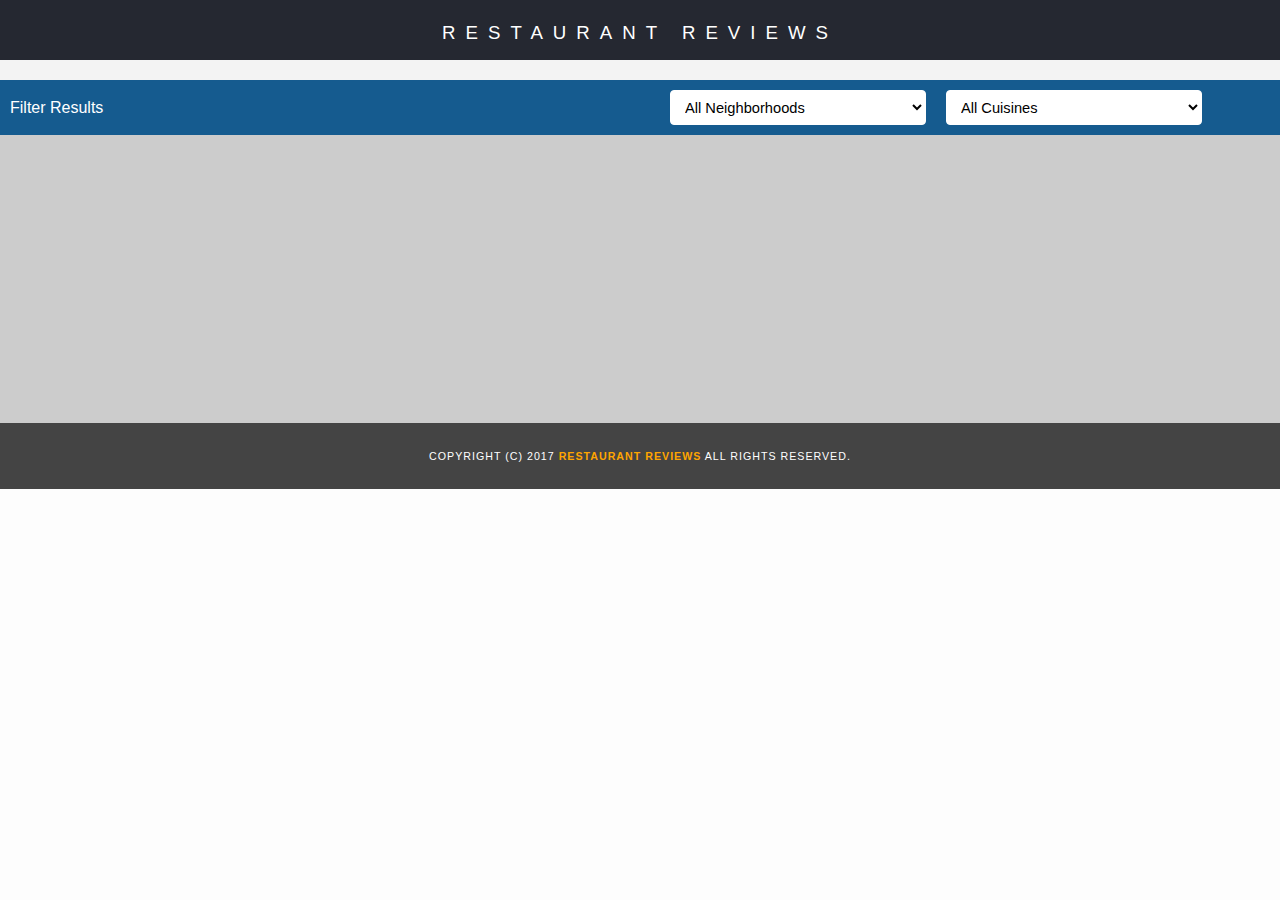
<file: index.html>
<!DOCTYPE html>
<html lang="en">

<head>
  <link rel="stylesheet" src="//normalize-css.googlecode.com/svn/trunk/normalize.css" />
  <link rel="stylesheet" href="css/styles.css">
  <link rel="manifest" href="/manifest.json">
  <meta name="viewport" content="width=device-width, initial-scale=1">
  <meta name="theme-color" content="#317EFB"/>
  <title>Restaurant Reviews</title>
</head>

<body>
  <header>
    <nav>
      <h1><a href="/">Restaurant Reviews</a></h1>
    </nav>
  </header>

  <main id="maincontent">
    <section id="map-container"></section>
    <section>
      <div class="filter-options">
        <h2>Filter Results</h2>
        <select id="neighborhoods-select" aria-label="Filter by Neigbourhood" name="neighborhoods" onchange="initializeStaticMap()">
          <option value="all">All Neighborhoods</option>
        </select>
        <select id="cuisines-select" aria-label="Filter by Cuisine" name="cuisines" onchange="initializeStaticMap()">
          <option value="all">All Cuisines</option>
        </select>
      </div>
      <ul id="restaurants-list"></ul>
    </section>
  </main>

  <script type="application/javascript" charset="utf-8" src="js/dbhelper.js"></script>
  <script type="application/javascript" charset="utf-8" src="js/main.js"></script>

  <footer id="footer">
    Copyright (c) 2017 <a href="/"><strong>Restaurant Reviews</strong></a> All Rights Reserved.
  </footer>

</body>

</html>
</file>
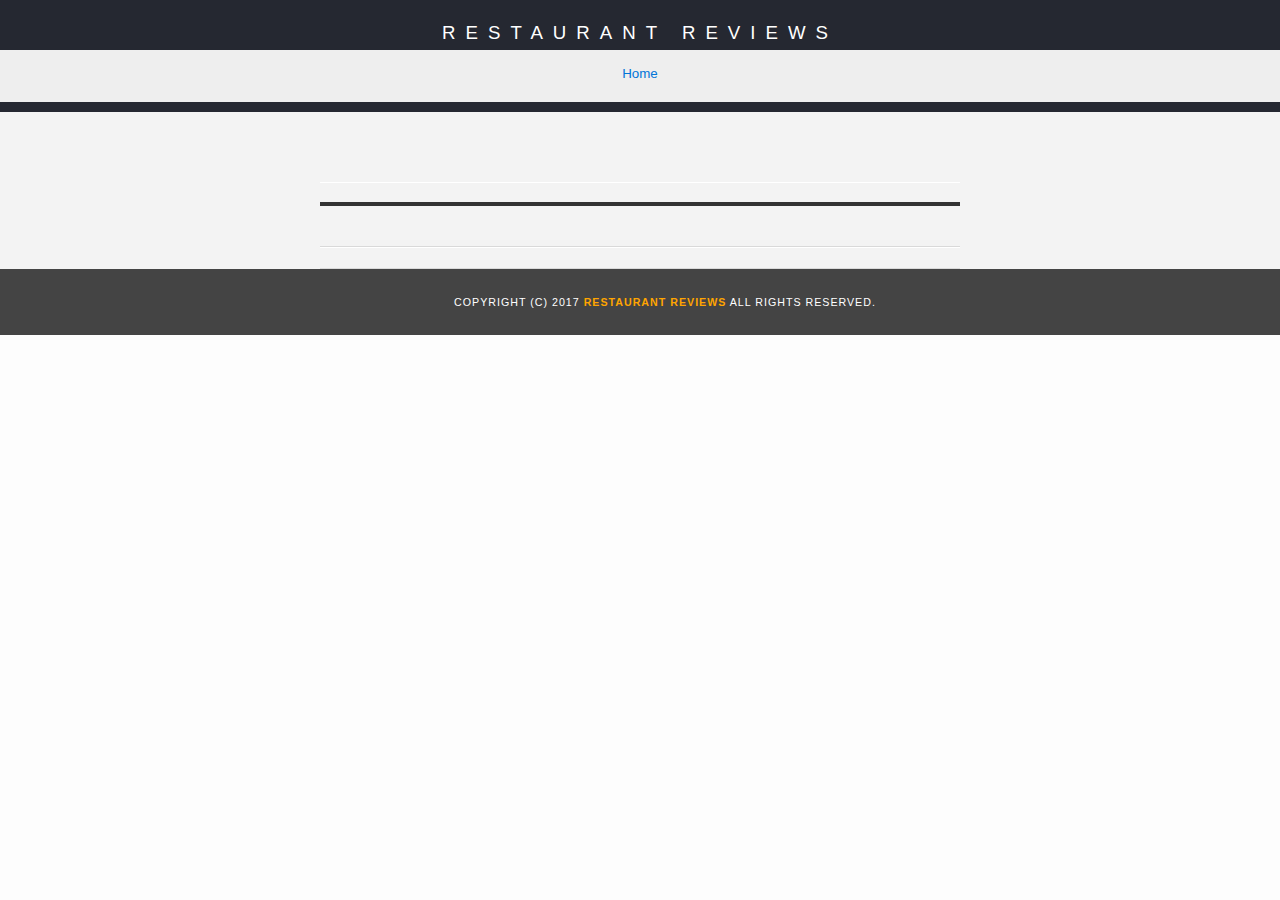
<file: restaurant.html>
<!DOCTYPE html>
<html lang="en">

<head>
  <!-- Normalize.css for better cross-browser consistency -->
  <link rel="stylesheet" src="//normalize-css.googlecode.com/svn/trunk/normalize.css" />
  <link rel="manifest" href="/manifest.json">
  <!-- Main CSS file -->
  <link rel="stylesheet" href="css/styles.css" type="text/css">
  <title>Restaurant Info</title>
  <meta name="viewport" content="width=device-width, initial-scale=1">
  <meta name="theme-color" content="#317EFB"/>
</head>

<body class="inside">
  <!-- Beginning header -->
  <header>
    <!-- Beginning nav -->
    <nav aria-label="Breadcrumb">
      <h1><a href="/">Restaurant Reviews</a></h1>
      <!-- Beginning breadcrumb -->
      <ul id="breadcrumb" >
        <li><a href="/">Home</a></li>
      </ul>
      <!-- End breadcrumb -->
      <!-- End nav -->
    </nav>
  </header>
  <!-- End header -->

  <!-- Beginning main -->
  <main id="maincontent">
    <h2 id="restaurant-name"></h2>
    <!-- Beginning map -->
    <section id="map-container"></section>
    <!-- End map -->
    <!-- Beginning restaurant -->
    <section id="restaurant-container">
      <img id="restaurant-img" alt="">
      <p id="restaurant-cuisine"></p>
      <p id="restaurant-address"></p>
      <table id="restaurant-hours"></table>
    </section>
    <!-- end restaurant -->
    <!-- Beginning reviews -->
    <section id="reviews-container">
      <ul id="reviews-list"></ul>
    </section>
    <!-- End reviews -->
  </main>
  <!-- End main -->

  <!-- Beginning footer -->
  <footer id="footer">
    Copyright (c) 2017 <a href="/"><strong>Restaurant Reviews</strong></a> All Rights Reserved.
  </footer>
  <!-- End footer -->

  <!-- Beginning scripts -->
  <!-- Database helpers -->
  <script type="text/javascript" src="js/dbhelper.js"></script>
  <!-- Main javascript file -->
  <script type="text/javascript" src="js/restaurant_info.js"></script>
  <!-- End scripts -->

</body>

</html>
</file>
<file: css/styles.css>
@charset "utf-8";
/* CSS Document */

body,td,th,p{
	font-family: Arial, Helvetica, sans-serif;
	font-size: 10pt;
	color: #333;
	line-height: 1.5;
}
body {
	background-color: #fdfdfd;
	margin: 0;
	position:relative;
}
ul, li {
	font-family: Arial, Helvetica, sans-serif;
	font-size: 10pt;
	color: #333;
}
a {
	color: orange;
	text-decoration: none;
}
a:hover, a:focus {
	color: #3397db;
	text-decoration: none;
}
a img{
	border: none 0px #fff;
}
h1, h2, h3, h4, h5, h6 {
  font-family: Arial, Helvetica, sans-serif;
  margin: 0 0 20px;
}
article, aside, canvas, details, figcaption, figure, footer, header, hgroup, menu, nav, section {
	display: block;
}
textarea {
    height: 50px;
    background-color: #f8f8f8;
    resize: none;
}
input[type=text], select, textarea {
    width: 100%;
    padding: 12px 20px;
    border: 1px solid #ccc;
    border-radius: 4px;
    box-sizing: border-box;
    resize: vertical;
}
input[type=submit] {
    background-color: #4CAF50;
    color: white;
    padding: 12px 20px;
    border: none;
    border-radius: 4px;
    cursor: pointer;
    float: right;
    margin-bottom: 10px;
}

input[type=button] {
    background-color: gray;
    color: white;
    padding: 12px 20px;
    border: none;
    border-radius: 4px;
    cursor: pointer;
    float: right;
    margin-bottom: 10px;
}
.favorite-button {
    background-color: white;
    border: none;
    padding: 10px;
    text-align: center;
    text-decoration: none;
    display: inline-block;
    font-size: 30px;
    margin: 4px 2px;
		border-radius: 50%;
		float: right;
}
form {
    padding: 20px;
}
label {
    padding: 12px 12px 12px 0;
    display: inline-block;
}

.invalid-input {
    border-color: red !important;
}

#maincontent {
  background-color: #f3f3f3;
  min-height: 100%;
  width: 100%;
  margin: auto;
}
#footer {
  background-color: #444;
  color: white;
  font-size: 8pt;
  letter-spacing: 1px;
  padding: 25px;
  text-align: center;
  text-transform: uppercase;
}
/* ====================== Navigation ====================== */
nav {
  width: 100%;
  padding-top: 10px;
  padding-bottom: 10px;
  background-color: #252831;
  text-align:center;
}
nav h1 {
  margin: auto;
}
nav h1 a {
  color: #fff;
  font-size: 14pt;
  font-weight: 200;
  letter-spacing: 10px;
  text-transform: uppercase;
}
#breadcrumb {
    padding: 10px 40px 16px;
    list-style: none;
    background-color: #eee;
    font-size: 17px;
    margin: 0;
}

/* Display list items side by side */
#breadcrumb li {
    display: inline;
}

/* Add a slash symbol (/) before/behind each list item */
#breadcrumb li+li:before {
    padding: 8px;
    color: black;
    content: "/\00a0";
}

/* Add a color to all links inside the list */
#breadcrumb li a {
    color: #0275d8;
    text-decoration: none;
}

/* Add a color on mouse-over */
#breadcrumb li a:hover {
    color: #01447e;
    text-decoration: underline;
}
/* ====================== Map ====================== */
#map {
  height: 400px;
  width: 100%;
}
/* ====================== Restaurant Filtering ====================== */
.filter-options {
  width: 100%;
  background-color: #155B8F;
  align-items: center;
  display: flex;
  flex-wrap: wrap;
}
.filter-options h2 {
  color: white;
  font-size: 1rem;
  font-weight: normal;
  line-height: 1;
  margin: 10px;
  width: 50%;
}
.filter-options select {
  background-color: white;
  border: 1px solid #fff;
  font-family: Arial,sans-serif;
  font-size: 11pt;
  height: 35px;
  letter-spacing: 0;
  margin: 10px;
  padding: 0 10px;
  width: 20%;
}

/* ====================== Restaurant Listing ====================== */
#restaurants-list {
  background-color: #f3f3f3;
  list-style: outside none none;
  margin: 0;
  padding: 30px 0px 10px;
  text-align: center;
}
#restaurants-list li {
  background-color: #fff;
  border: 2px solid #ccc;
  font-family: Arial,sans-serif;
  margin: 5px 5px 15px;
  min-height: 380px;
  padding: 0 30px 25px;
  text-align: left;
  max-width: 400px;
	display: inline-block;
}
.restaurant-img {
  border-top-left-radius: 25px;
  border-bottom-right-radius: 25px;
}
#restaurants-list {
  background-color: #ccc;
  display: block;
  margin: 0;
  max-width: 100%;
  min-height: 248px;
  min-width: 400px;
}

.restaurant-img {
  background-color: #ccc;
  display: block;
  margin: 0;
  max-width: 100%;
  height: 300px;
  width: 400px;
}

#restaurants-list li h1 {
  color: #754B00;
  font-family: Arial,sans-serif;
  font-size: 14pt;
  font-weight: 200;
  letter-spacing: 0;
  line-height: 1.3;
  margin: 20px 0 10px;
  text-transform: uppercase;
}
#restaurants-list p {
  margin: 0;
  font-size: 11pt;
}
#restaurants-list li a {
  background-color: #7A4E00;
  border-bottom: 3px solid #eee;
  color: #fff;
  display: inline-block;
  font-size: 10pt;
  margin: 15px 0 0;
  padding: 8px 30px 10px;
  text-align: center;
  text-decoration: none;
  text-transform: uppercase;
}

/* ====================== Restaurant Details ====================== */
header {
  position: sticky;
  top: 0;
  width: 100%;
  z-index: 1000;
}
.inside #map {
  background-color: #ccc;
  width: 50%;
  margin: auto;
}
.inside #footer {
  bottom: 0;
  position: relative;
  width: 100%;
}
#restaurant-name {
  color: #f18200;
  font-family: Arial,sans-serif;
  font-size: 20pt;
  font-weight: 200;
  letter-spacing: 0;
  margin: 15px 0 30px;
  text-transform: uppercase;
  line-height: 1.1;
}
#restaurant-address {
  font-size: 12pt;
  margin: 10px 0px;
}
#restaurant-cuisine {
  background-color: #333;
  color: #ddd;
  font-size: 12pt;
  font-weight: 300;
  letter-spacing: 10px;
  margin: 0 0 20px;
  padding: 2px 0;
  text-align: center;
  text-transform: uppercase;
	width: 100%;
}
#restaurant-container, #reviews-container {
  border-bottom: 1px solid #d9d9d9;
  border-top: 1px solid #fff;
  width: 50%;
  margin: auto;
}
#reviews-container, #restaurant-container, #map-container {
  padding-bottom: 20px;
}
#restaurant-container > img.restaurant-img {
	width: 100% !important;
}
#map-container {
  text-align: center;
}
#reviews-container h2 {
  color: #f58500;
  font-size: 24pt;
  font-weight: 300;
  letter-spacing: -1px;
  padding-bottom: 1pt;
}
#reviews-list {
  margin: 0;
  padding: 0;
}
#reviews-list li {
  background-color: #fff;
    border: 2px solid #f3f3f3;
  display: block;
  list-style-type: none;
  margin: 0 0 30px;
  overflow: hidden;
  position: relative;
  border-top-left-radius: 25px;
  border-bottom-right-radius: 25px;
}
#reviews-list li p {
  margin: 20px 20px 20px 20px;
}
#restaurant-hours td {
  color: #666;
}

.review-header {
    display: flex;
    flex-wrap: wrap;
    background-color: black;
    padding: 20px;
    margin: 0 0 20px;
}
.reviewer-name, .review-date {
    width: 50%;
    color: white;
    font-size:160%;
}
.review-date {
   text-align: right;
}
.review-rating-1, .review-rating-2, .review-rating-3, .review-rating-4, .review-rating-5 {
    padding-left: 10px;
    padding-right: 10px;
    padding-bottom: 5px;
    padding-top: 5px;
    font-size: 160%;
}
.review-rating-5 {
	  color: white;
    background-color: blue;
}
.review-rating-4 {
    color: white;
    background-color: green;
}
.review-rating-3 {
    color: black;
    background-color: yellow;
}
.review-rating-2 {
    color: white;
    background-color: orange;
}
.review-rating-1 {
    color: white;
    background-color: red;
}

@media screen and (max-width: 750px) {

  #restaurant-container, #reviews-container, .inside #map {
    width: 75%;
  }
}

@media screen and (max-width: 500px) {
  #restaurant-container, #reviews-container {
    width: 90%;
  }
  .inside #map {
    width: 100%
  }
  .reviewer-name, .review-date {
      width: 100%;
  }
  .review-date {
     text-align: left;
  }
  #restaurants-list li {
    width: 75%;
  }
}

@media screen and (max-width: 800px) {
  .filter-options h2 {
    width: 100%;
  }
  .filter-options select {
    width: 45%;
  }
}
#restaurant-name {
    text-align: center;
    width: 100%;
    padding-top: 20px;
    margin-top: 0;
}
</file>
